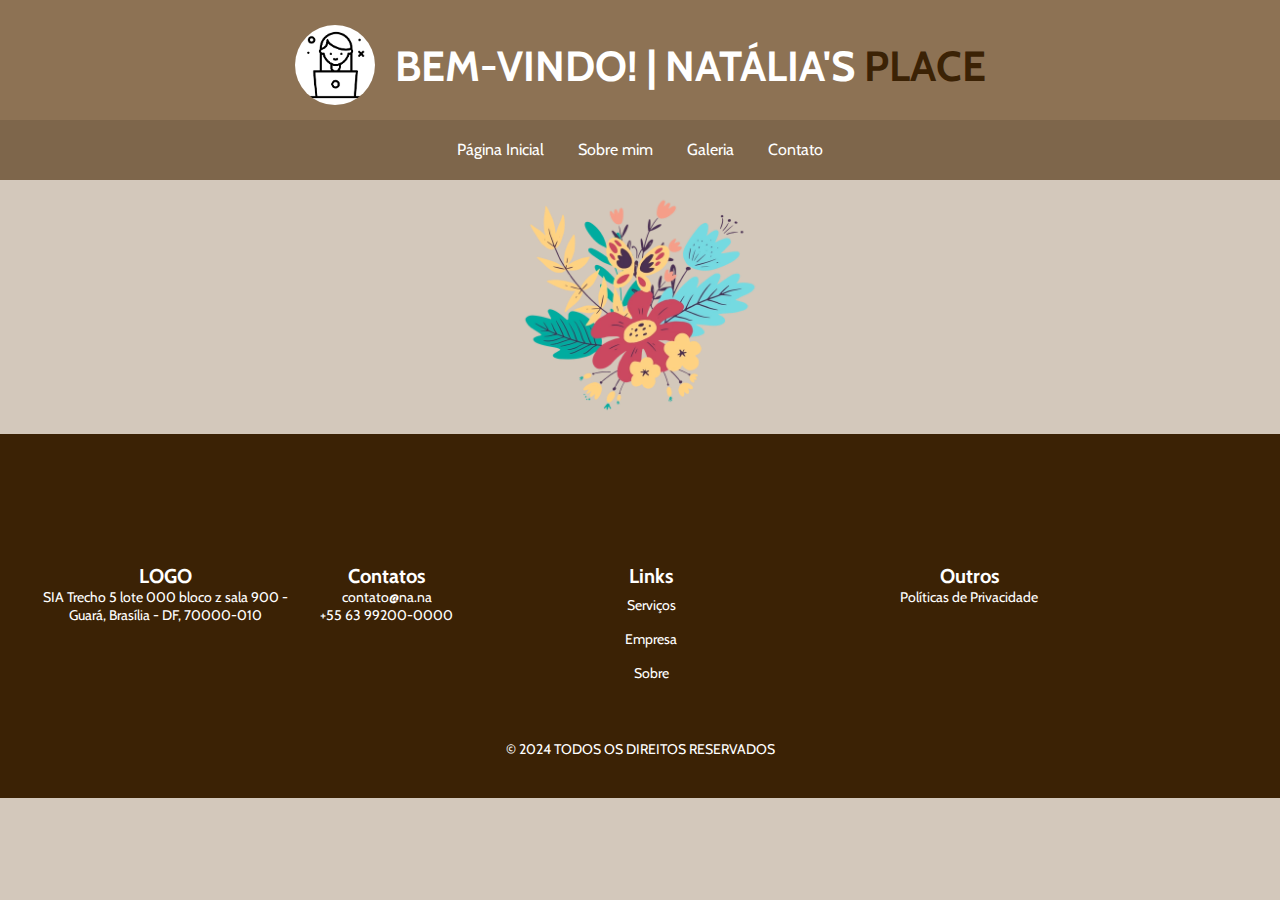
<file: jailson/index.html>
<!DOCTYPE html>
<html lang="pt-br">
<head>
    <meta charset="UTF-8">
    <meta name="viewport" content="width=device-width, initial-scale=1.0">
    <meta name="keywords" content="landingpage,landing,page">
    <link rel="stylesheet" href="assets/css/style.css">
    <script src="assets/js/config.js"></script>
    <link rel="preconnect" href="https://fonts.googleapis.com">
    <link rel="preconnect" href="https://fonts.gstatic.com" crossorigin>
    <link href="https://fonts.googleapis.com/css2?family=Cabin:ital,wght@0,400..700;1,400..700&display=swap" rel="stylesheet">
    <meta http-equiv="X-UA-Compatible" content="ie=edge">
    <meta name="description" content="Curriculo em página">
    <meta name=" author" content = "Natalia-Costa-Moura">
    <meta name="robots" content="">
    <link rel="shortcut icon" href="assets/img/icons8-feliz-30.png" type="image/x-icon">
    <title>Bem-vindo! | Natalia's Place</title>
</head>
<body>

    <header>
        <div class="titulo">
          <img class="imagem02" src="assets/img/images.png" alt="">
          <h1>Bem-vindo! | Natália's <span class="span-1">Place</span></h1>
        </div>

          <nav>
            <a href="">Página Inicial</a>
            <a href="">Sobre mim</a>
            <a href="">Galeria</a>
            <a href="">Contato</a>
          </nav>
      </header>

        <!----aqui sera o nosso astronauta---->
              

        <!----fim do nosso astronauta---->

    
    <div class="divisao-p1">
      <img class="imagem01" src="assets/img/3bf21b4926c1bae9b0448297e06d9fdf-folhas-de-flores-e-borboletas.webp">
    </div>

        <footer class="rodape" id="contato">
          <div class="rodape-div">
      
              <div class="rodape-div-1">
                  <div class="rodape-div-1-coluna">
                      <!-- elemento -->
                      <span><b>LOGO</b></span>
                      <p>SIA Trecho 5 lote 000 bloco z sala 900 - Guará, Brasília - DF, 70000-010</p>
                  </div>
              </div>
      
              <div class="rodape-div-2">
                  <div class="rodape-div-2-coluna">
                      <!-- elemento -->
                      <span><b>Contatos</b></span>
                      <p>contato@na.na</p>
                      <p>+55 63 99200-0000</p>
                  </div>
              </div>
      
              <div class="rodape-div-3">
                  <div class="rodape-div-3-coluna">
                      <!-- elemento -->
                      <span><b>Links</b></span>
                      <p><a href="#servicos">Serviços</a></p>
                      <p><a href="#empresa">Empresa</a></p>
                      <p><a href="#sobre">Sobre</a></p>
                  </div>
              </div>
      
              <div class="rodape-div-4">
                  <div class="rodape-div-4-coluna">
                      <!-- elemento -->
                      <span><b>Outros</b></span>
                      <p>Políticas de Privacidade</p>
                  </div>
              </div>
      
          </div>
        <p>&copy; 2024 TODOS OS DIREITOS RESERVADOS</p>
      </footer>
</body>
</html>
</file>
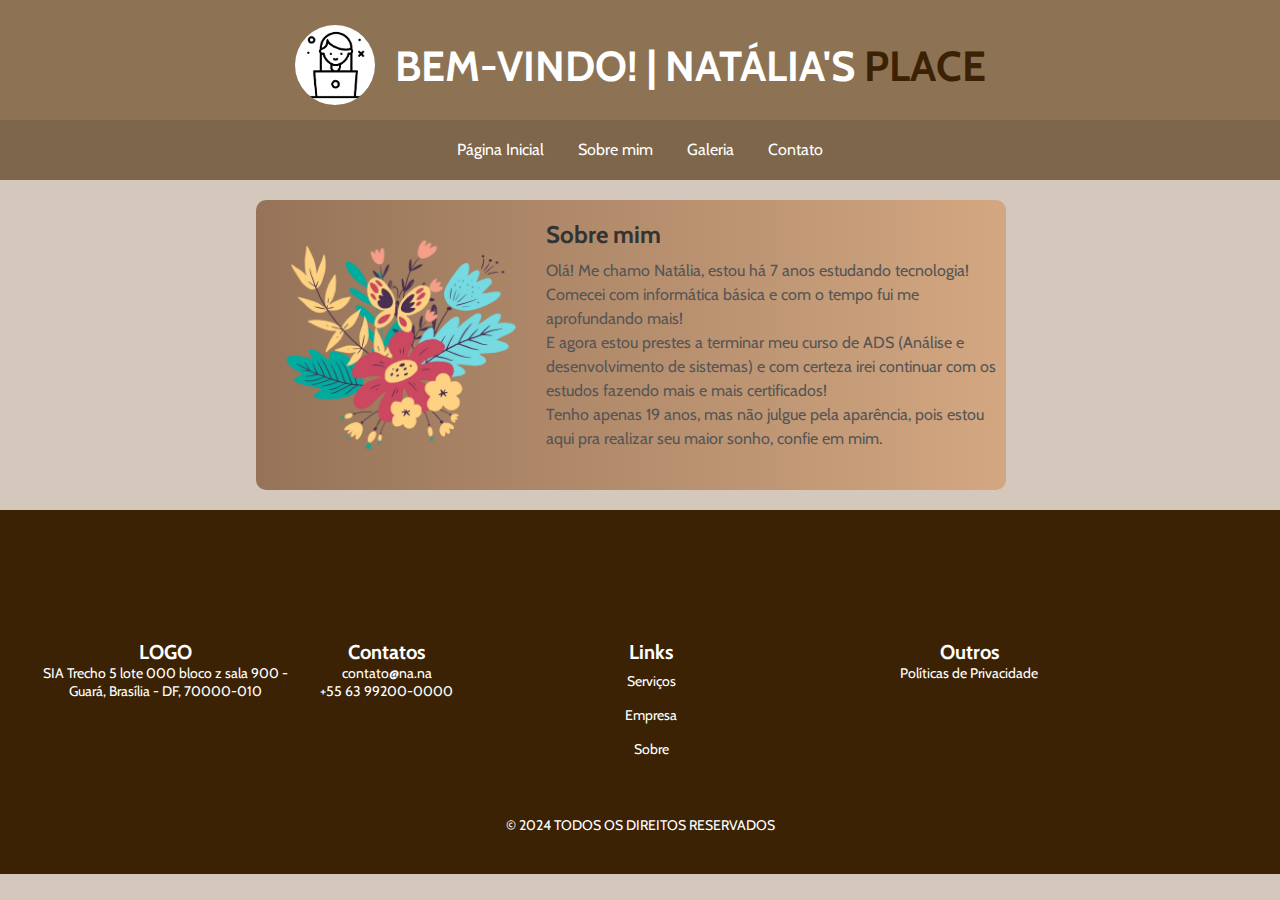
<file: jailson/assets/sobremim.html>
<!DOCTYPE html>
<html lang="pt-br">
<head>
    <meta charset="UTF-8">
    <meta name="viewport" content="width=device-width, initial-scale=1.0">
    <meta name="keywords" content="landingpage,landing,page">
    <link rel="stylesheet" href="css/sobre.css">
    <script src="js/config.js"></script>
    <link rel="preconnect" href="https://fonts.googleapis.com">
    <link rel="preconnect" href="https://fonts.gstatic.com" crossorigin>
    <link href="https://fonts.googleapis.com/css2?family=Cabin:ital,wght@0,400..700;1,400..700&display=swap" rel="stylesheet">
    <meta http-equiv="X-UA-Compatible" content="ie=edge">
    <meta name="description" content="Curriculo em página">
    <meta name="author" content="Natalia-Costa-Moura">
    <meta name="robots" content="">
    <link rel="shortcut icon" href="img/icons8-feliz-30.png" type="image/x-icon">
    <title>Bem-vindo! | Natalia's Place</title>
</head>
<body>
    <header>
        <div class="titulo">
            <img class="imagem02" src="img/images.png" alt="">
            <h1>Bem-vindo! | Natália's <span class="span-1">Place</span></h1>
        </div>
        <nav>
            <a href="">Página Inicial</a>
            <a href="sobremim.html">Sobre mim</a>
            <a href="">Galeria</a>
            <a href="contato.html">Contato</a>
        </nav>
    </header>
    
    <div class="EUTOLOCA">
        <img class="imagem01" src="img/3bf21b4926c1bae9b0448297e06d9fdf-folhas-de-flores-e-borboletas.webp" alt="Imagem Descritiva">
        
        <div>
          <h2 class="sobre-super">Sobre mim</h2>
          <p class="paragrafo-sobre-1">
            Olá! Me chamo Natália, estou há 7 anos estudando tecnologia! Comecei com informática básica e com o tempo fui me aprofundando mais!<br>
            E agora estou prestes a terminar meu curso de ADS (Análise e desenvolvimento de sistemas) e com certeza irei continuar com os estudos fazendo mais e mais certificados! <br>
            Tenho apenas 19 anos, mas não julgue pela aparência, pois estou aqui pra realizar seu maior sonho, confie em mim.
          </p>
        </div>
      </div>
    
    <footer class="rodape" id="contato">
        <div class="rodape-div">
            <div class="rodape-div-1">
                <div class="rodape-div-1-coluna">
                    <span><b>LOGO</b></span>
                    <p>SIA Trecho 5 lote 000 bloco z sala 900 - Guará, Brasília - DF, 70000-010</p>
                </div>
            </div>
            <div class="rodape-div-2">
                <div class="rodape-div-2-coluna">
                    <span><b>Contatos</b></span>
                    <p>contato@na.na</p>
                    <p>+55 63 99200-0000</p>
                </div>
            </div>
            <div class="rodape-div-3">
                <div class="rodape-div-3-coluna">
                    <span><b>Links</b></span>
                    <p><a href="#servicos">Serviços</a></p>
                    <p><a href="#empresa">Empresa</a></p>
                    <p><a href="#sobre">Sobre</a></p>
                </div>
            </div>
            <div class="rodape-div-4">
                <div class="rodape-div-4-coluna">
                    <span><b>Outros</b></span>
                    <p>Políticas de Privacidade</p>
                </div>
            </div>
        </div>
        <p>&copy; 2024 TODOS OS DIREITOS RESERVADOS</p>
    </footer>
</body>
</html>
</file>
<file: jailson/assets/css/style.css>
/* Reset básico para todos os elementos */
* {
  box-sizing: border-box;
  font-family: "Cabin", sans-serif;
  text-align: center;
  margin: 0;
  padding: 0; /* Adicionado para garantir que o padding não afete o layout */
}

html {
  scroll-behavior: smooth;
}

/* Estilo para o header fixo */
header {
  width: 100%;
  height: 180px;
  background-color: #8d7254;
  text-align: center;
  position: fixed;
  top: 0;
  left: 0;
  right: 0;
  overflow: hidden;
  z-index: 1000;
}

/* Estilo do conteúdo dentro do header */
.titulo {
  display: flex;
  justify-content: center;
}

h1 {
  font-size: 42px;
  color: #fff;
  text-transform: uppercase;
  font-weight: bold;
  transition: all .3s ease;
  margin-top: 40px; /* Ajuste para espaçar o texto dentro do header */
}

h1:hover {
  transition: 0.7s;
  opacity: 0.7;
  text-decoration: rgb(58, 13, 13);
}

.imagem01 {
  border-radius: 10px;
  border-radius: 10px; 
  flex-shrink: 0;
  transition: all 0.5s;
  width: 250px; /* Ajuste o tamanho da imagem conforme necessário */
}

.imagem01:hover {
  color: #8d7254;
  opacity: 10px;
  transition: 0.5s;
  -webkit-filter: drop-shadow(15px 10px 5px rgba(119, 113, 113, 0.5));
  filter: drop-shadow(15px 10px 5px rgba(0,0,0,.5));
}

.imagem02 {
  width: 80px;
  border-radius: 100px;
  display: flex;
  margin-top: 25px;
  margin-right: 20px;
  transition: all 0.5s;
}

.imagem02:hover {
  box-shadow: rgba(0, 0, 0, 0.35) 0px 5px 15px;
  transition: all .2s ease-in-out;
    -webkit-transform: scale(1.3);
    transform: scale(1.3);
}

.imagem02:active {
  transition: all .2s ease-in-out;
  transform: scale(0.97);
}

.span-1 {
  color: #3b2205;
}

nav {
  position: absolute;
  bottom: 0;
  height: 60px;
  line-height: 60px;
  width: 100%;
  background-color: rgba(0, 0, 0, .1);
}

a {
  color: #fff;
  display: inline-block;
  padding: 10px 15px;
  line-height: 1;
  text-decoration: none;
  border-radius: 2px;
}

a:hover {
  color: #462705;
  transition: 0.5s;
  opacity: 0.7;
  text-decoration: rgb(58, 13, 13);
  font-weight: bold;
}

body {
  padding-top: 180px;
  transition: 2.0s linear;
  background-color: #d3c8bb;
}

.EUTOLOCA {
  display: flex;
  flex-direction: row; 
  align-items: flex-start;
  gap: 20px; 
  margin: 20px; 
  padding: 20px; 
  margin-left: 20%;
  width: 750px;
  border-radius: 10px;
  background: linear-gradient(to right, #72421fa1, #d3a781);
}

.EUTOLOCA div {
  display: flex;
  flex-direction: column; 
  align-items: flex-start; 
}

.sobre-super {
  font-size: 24px;
  color: #333; 
  margin: 0;
}

.paragrafo-sobre-1 {
  font-size: 16px;
  color: #555; 
  margin: 10px 0 0 0; 
  line-height: 1.5; 
  text-align: left;
  width: 450px;
}

.rodape {
  background-color: #3b2205;
  color: white;
  width: 100%;
  font-size: 14px;
  padding: 60px 10px 40px 10px;
  box-sizing: border-box;
}

.rodape a {
  text-decoration: none;
  color: white;
}

.rodape-div {
  display: flex;
  flex-wrap: wrap;
  width: 100%;
  margin: auto;
  align-items: stretch;
  padding: 60px 10px 40px 10px;
}

.rodape-div-1, .rodape-div-2, .rodape-div-3, .rodape-div-4 {
  display: flex;
  width: calc(100% / 4 - 20px);
  padding: 10px;
}

.rodape span {
  font-size: 20px;
  color: white;
}

.rodape-direitos {
  width: calc(100% - 20px);
  background-color: black;
  padding: 10px;
  margin: 0;
  text-align: center;
}

/* Estilos responsivos */
@media (max-width: 768px) {
  .rodape-div-1, .rodape-div-2, .rodape-div-3, .rodape-div-4 {
    width: calc(50% - 20px);
    padding: 10px;
  }
  .rodape-div {
    padding: 60px 0px 40px 0px;
  }
}
</file>
<file: jailson/assets/css/sobre.css>
/* Reset básico para todos os elementos */
* {
    box-sizing: border-box;
    font-family: "Cabin", sans-serif;
    text-align: center;
    margin: 0;
    padding: 0; /* Adicionado para garantir que o padding não afete o layout */
  }
  
  html {
    scroll-behavior: smooth;
  }
  
  /* Estilo para o header fixo */
  header {
    width: 100%;
    height: 180px;
    background-color: #8d7254;
    text-align: center;
    position: fixed;
    top: 0;
    left: 0;
    right: 0;
    overflow: hidden;
    z-index: 1000;
  }
  
  /* Estilo do conteúdo dentro do header */
  .titulo {
    display: flex;
    justify-content: center;
  }
  
  h1 {
    font-size: 42px;
    color: #fff;
    text-transform: uppercase;
    font-weight: bold;
    transition: all .3s ease;
    margin-top: 40px; /* Ajuste para espaçar o texto dentro do header */
  }
  
  h1:hover {
    transition: 0.7s;
    opacity: 0.7;
    text-decoration: rgb(58, 13, 13);
  }
  
  .imagem01 {
    border-radius: 10px;
    border-radius: 10px; 
    flex-shrink: 0;
    transition: all 0.5s;
    width: 250px; /* Ajuste o tamanho da imagem conforme necessário */
  }
  
  .imagem01:hover {
    color: #8d7254;
    opacity: 10px;
    transition: 0.5s;
    -webkit-filter: drop-shadow(15px 10px 5px rgba(119, 113, 113, 0.5));
    filter: drop-shadow(15px 10px 5px rgba(0,0,0,.5));
  }
  
  .imagem02 {
    width: 80px;
    border-radius: 100px;
    display: flex;
    margin-top: 25px;
    margin-right: 20px;
    transition: all 0.5s;
  }
  
  .imagem02:hover {
    box-shadow: rgba(0, 0, 0, 0.35) 0px 5px 15px;
    transition: all .2s ease-in-out;
      -webkit-transform: scale(1.3);
      transform: scale(1.3);
  }
  
  .imagem02:active {
    transition: all .2s ease-in-out;
    transform: scale(0.97);
  }
  
  .span-1 {
    color: #3b2205;
  }
  
  nav {
    position: absolute;
    bottom: 0;
    height: 60px;
    line-height: 60px;
    width: 100%;
    background-color: rgba(0, 0, 0, .1);
  }
  
  a {
    color: #fff;
    display: inline-block;
    padding: 10px 15px;
    line-height: 1;
    text-decoration: none;
    border-radius: 2px;
  }
  
  a:hover {
    color: #462705;
    transition: 0.5s;
    opacity: 0.7;
    text-decoration: rgb(58, 13, 13);
    font-weight: bold;
  }
  
  body {
    padding-top: 180px;
    transition: 2.0s linear;
    background-color: #d3c8bb;
  }
  
  .EUTOLOCA {
    display: flex;
    flex-direction: row; 
    align-items: flex-start;
    gap: 20px; 
    margin: 20px; 
    padding: 20px; 
    margin-left: 20%;
    width: 750px;
    border-radius: 10px;
    background: linear-gradient(to right, #72421fa1, #d3a781);
  }
  
  .EUTOLOCA div {
    display: flex;
    flex-direction: column; 
    align-items: flex-start; 
  }
  
  .sobre-super {
    font-size: 24px;
    color: #333; 
    margin: 0;
  }
  
  .paragrafo-sobre-1 {
    font-size: 16px;
    color: #555; 
    margin: 10px 0 0 0; 
    line-height: 1.5; 
    text-align: left;
    width: 450px;
  }
  
  .rodape {
    background-color: #3b2205;
    color: white;
    width: 100%;
    font-size: 14px;
    padding: 60px 10px 40px 10px;
    box-sizing: border-box;
  }
  
  .rodape a {
    text-decoration: none;
    color: white;
  }
  
  .rodape-div {
    display: flex;
    flex-wrap: wrap;
    width: 100%;
    margin: auto;
    align-items: stretch;
    padding: 60px 10px 40px 10px;
  }
  
  .rodape-div-1, .rodape-div-2, .rodape-div-3, .rodape-div-4 {
    display: flex;
    width: calc(100% / 4 - 20px);
    padding: 10px;
  }
  
  .rodape span {
    font-size: 20px;
    color: white;
  }
  
  .rodape-direitos {
    width: calc(100% - 20px);
    background-color: black;
    padding: 10px;
    margin: 0;
    text-align: center;
  }
  
  /* Estilos responsivos */
  @media (max-width: 768px) {
    .rodape-div-1, .rodape-div-2, .rodape-div-3, .rodape-div-4 {
      width: calc(50% - 20px);
      padding: 10px;
    }
    .rodape-div {
      padding: 60px 0px 40px 0px;
    }
  }
</file>
